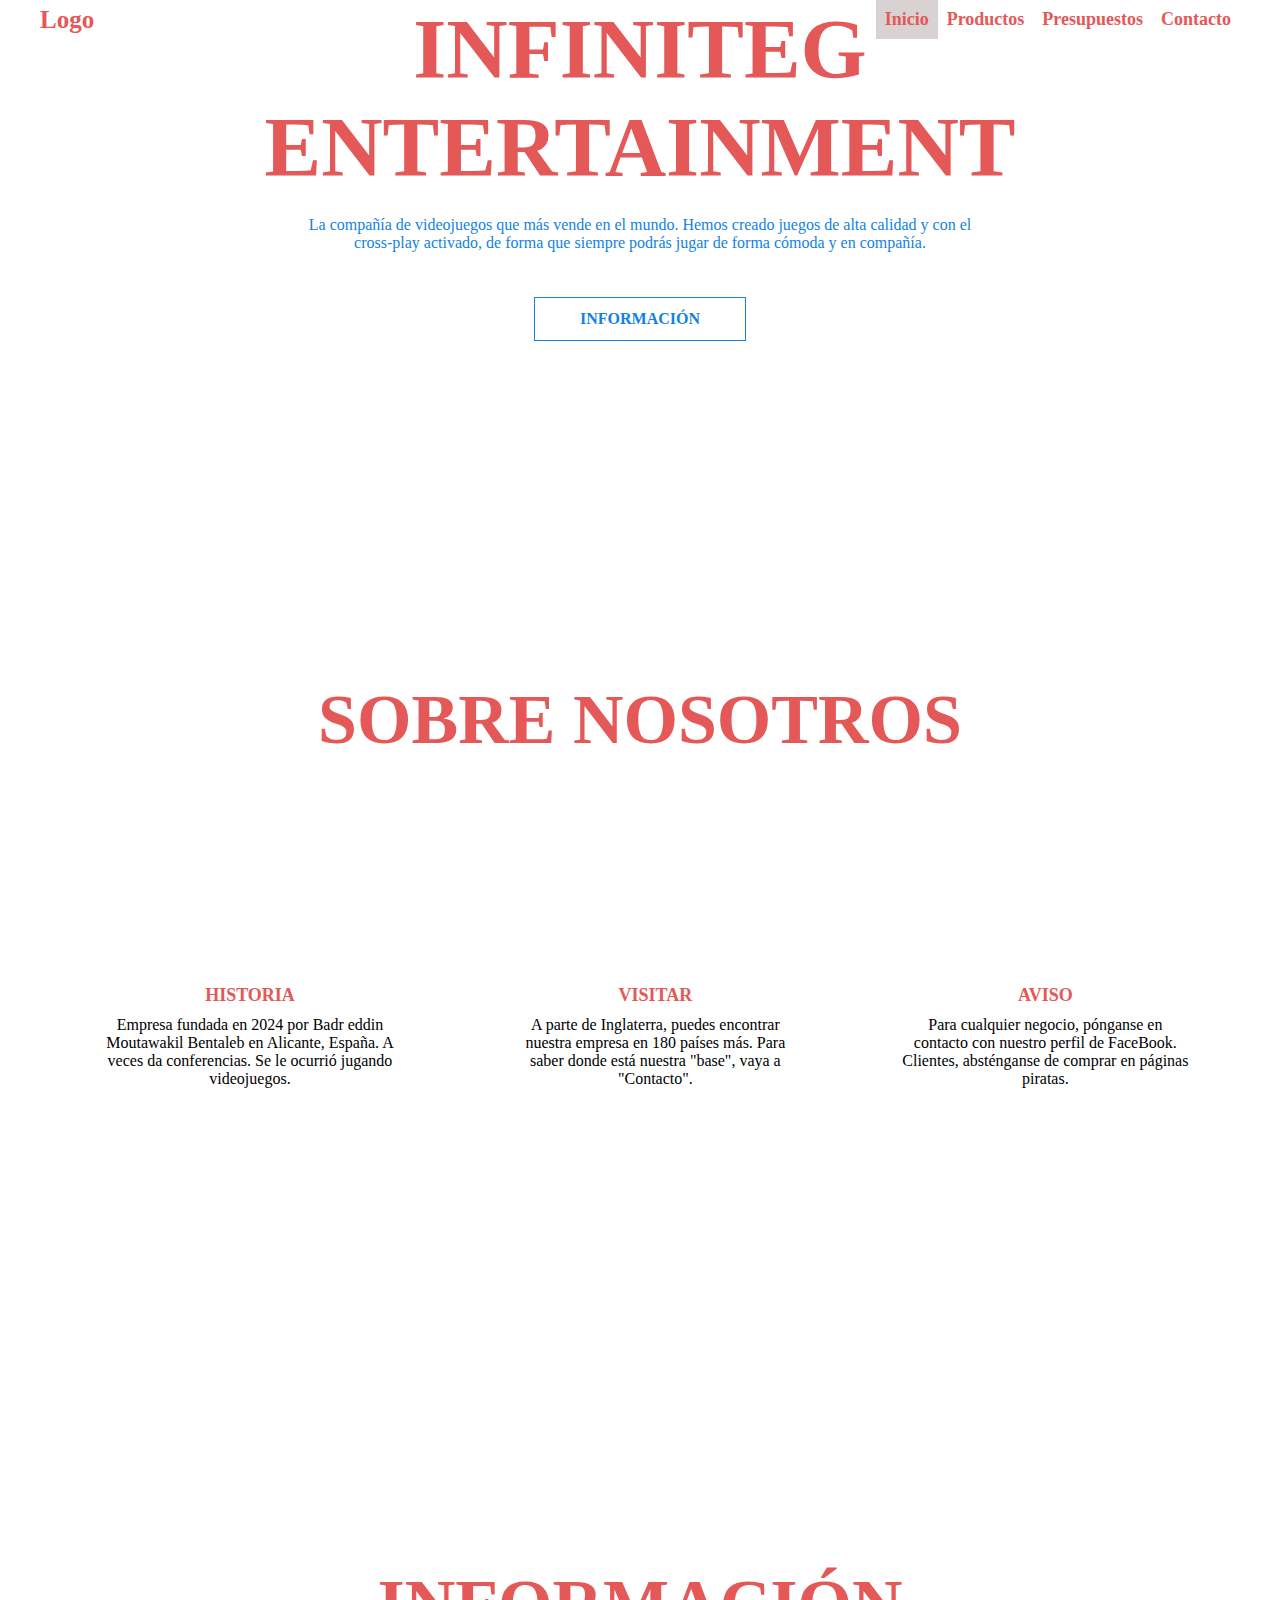
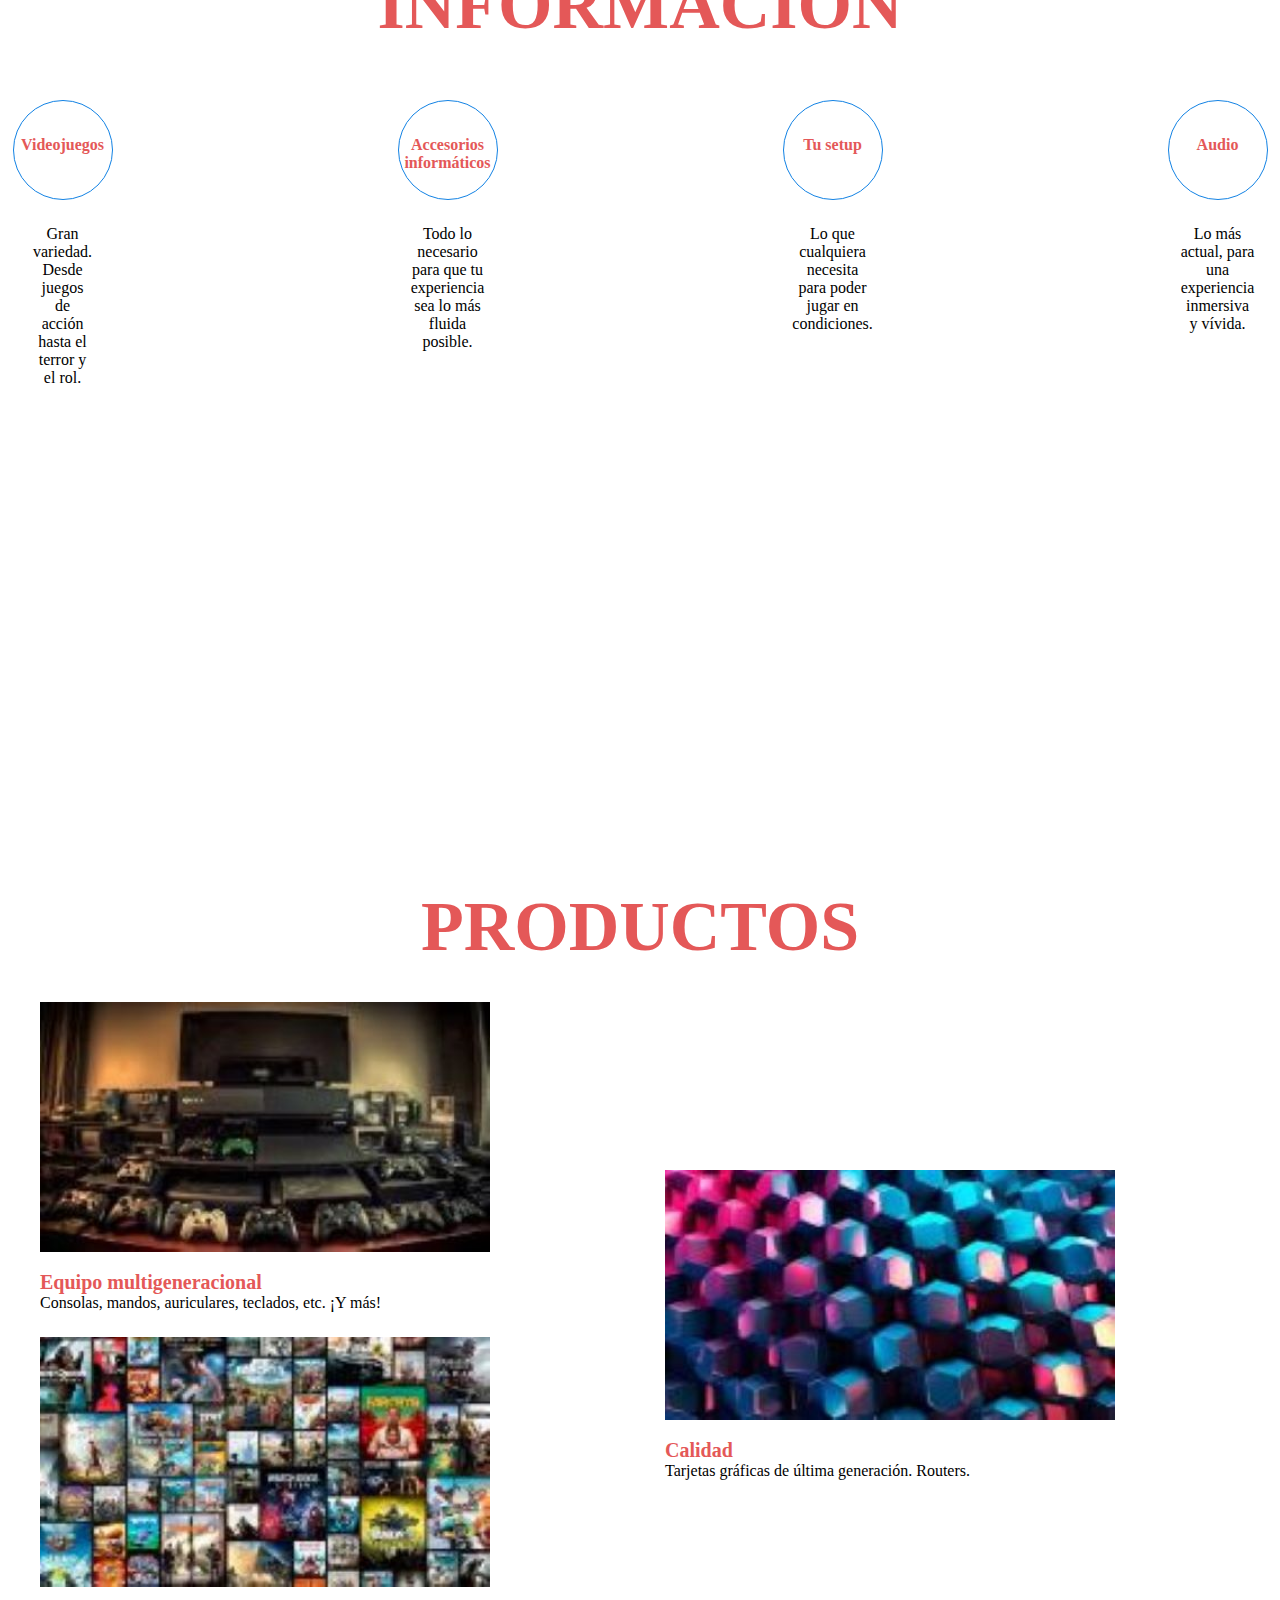
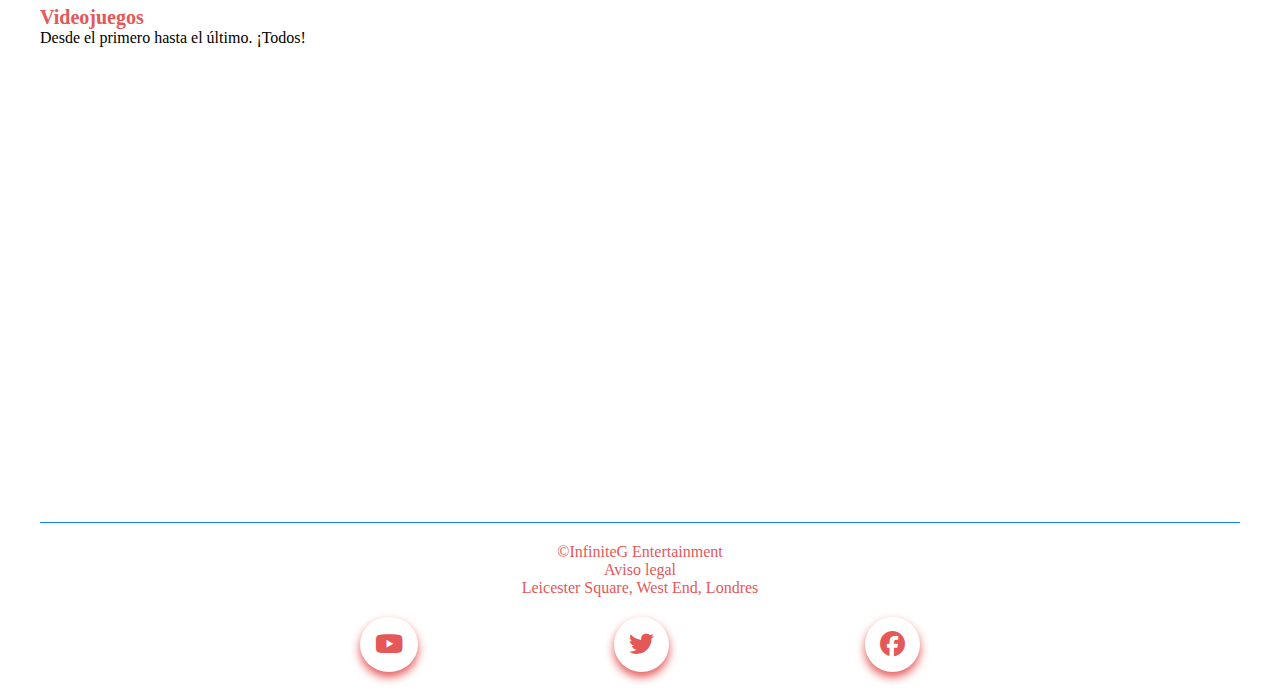
<file: index.html>
<!DOCTYPE html>
<html lang="es">
<head>
    <meta charset="UTF-8">
    <meta name="viewport" content="width=device-width, initial-scale=1.0">
    <title>InfiniteG Entertainment</title>
    <link rel="stylesheet" href="css/Estilos.css">
    <link rel="stylesheet" href="https://cdnjs.cloudflare.com/ajax/libs/font-awesome/6.5.2/css/all.min.css">
    <!--ESTOS LINKS SON PARA PONER LOS ÍCONOS DE LAS REDES SOCIALES Y PARA QUEL CSS HAGA CAMBIOS EN NUESTRA PÁGINA-->
</head>
<body>
    <header class="header">
        <div class="menu container">
            <a href="images/Logotipo.jpg" class="logo">Logo</a>
            <input type="checkbox" id="menu">
            <label for="menu">
                <img src="images/Logotipo.jpg" class="menu-icono" alt="Logotipo">
            </label>
            <nav class="navbar">
                <ul>
                    <li><a class="ind" href="index.html">Inicio</a></li>
                    <li><a href="views/Productos.html">Productos</a></li>
                    <li><a href="views/Presupuestos.html">Presupuestos</a></li>
                    <li><a href="views/Contacto.html">Contacto</a></li>
                </ul>
                <!--AQUÍ HE PUESTO LOS ENLACES A CADA PÁGINA DEL SITIO Y LE HE AÑADIDO UN CLASS AL ÍNDICE PARA EN CSS MARCAR QUE ESTAMOS AQUÍ-->
            </nav>
        </div>       
        <div class="header-content container">
            <div class="header-text">
                <h1>InfiniteG Entertainment</h1>
                <p>
                    La compañía de videojuegos que más vende en el mundo. Hemos creado juegos de alta calidad y con el cross-play activado, de forma que siempre podrás jugar de forma cómoda y en compañía.
                </p>
                <a href="views/Contacto.html" class="btn-1">Información</a>
                <!--ESTA CAJA DE INFORMACIÓN TIENE UN ENLACE A LA UBICACIÓN-->
             </div>
        </div>
    </header>
  <main>
    <section class="general container">
        <!--ESTA SECCIÓN SE DIVIDE EN TRES TEXTOS PARA HABLAR DE LA EMPRESA-->
        <h2>Sobre nosotros</h2>
        <div class="general-content">
            <div class="general-1 text">
                <h3>Historia</h3>
                <p>Empresa fundada en 2024 por Badr eddin Moutawakil Bentaleb en Alicante, España. A veces da conferencias. Se le ocurrió jugando videojuegos.</p>
            </div>
            <div class="general-2 text">
                <h3>Visitar</h3>
                <p>A parte de Inglaterra, puedes encontrar nuestra empresa en 180 países más. Para saber donde está nuestra "base", vaya a "Contacto".</p>
            </div>
            <div class="general-3 text">
                <h3>Aviso</h3>
                <p>Para cualquier negocio, pónganse en contacto con nuestro perfil de FaceBook. Clientes, absténganse de comprar en páginas piratas.</p>
            </div>
        </div>
    </section>

    <section class="info-1">
        <div class="info-content container">
            <!--ESTA SECCIÓN SE DIVIDE EN CUATRO CÍRCULOS CON TEXTO PARA HABLAR DE LOS PRODUCTOS DE LA EMPRESA-->
            <h2>Información</h2>
            <div class="info-circle">
                <div class="circle-text">
                    <div class="circle-1">
                        <h3>Videojuegos</h3>
                    </div>
                    <p>
                        Gran variedad. Desde juegos de acción hasta el terror y el rol.
                </div>
                <div class="circle-text">
                    <div class="circle-1">
                        <h3>Accesorios informáticos</h3>
                    </div>
                    <p>
                        Todo lo necesario para que tu experiencia sea lo más fluida posible.
                    </p>
                </div>
                <div class="circle-text">
                    <div class="circle-1">
                        <h3>Tu setup</h3>
                    </div>
                    <p>
                        Lo que cualquiera necesita para poder jugar en condiciones.
                    </p>
                </div>
                <div class="circle-text">
                    <div class="circle-1">
                        <h3>Audio</h3>
                    </div>
                    <p>
                        Lo más actual, para una experiencia inmersiva y vívida. 
                    </p>
                </div>
            </div>
        </div>
    </section>
    
    <section class="info-2">
        <div class="info-content container">
            <!--EN ESTA SECCIÓN SE ENSEÑA TODO LO QUE SE VENDE-->
            <h2>Productos</h2>
            <div class="prods">
                <div class="prods-left">
                    <div class="prods-text">
                        <img src="images/Prods_1.jpg" alt="" width="400" height="200">
                        <h3>Equipo multigeneracional</h3>
                        <p>Consolas, mandos, auriculares, teclados, etc. ¡Y más!</p>
                    </div>
                    <div class="prods-text">
                        <img src="images/Prods_2.jpg" alt="" width="400" height="200">
                        <h3>Videojuegos</h3>
                        <p>Desde el primero hasta el último. ¡Todos!</p>
                    </div>
                </div>
                <div class="prods-right">
                    <div class="prods-text">
                        <img src="images/Prods_3.jpg" alt="" width="400" height="200">
                        <h3>Calidad</h3>
                        <p>Tarjetas gráficas de última generación. Routers.</p>
                    </div>
                </div>
            </div>
        </div>
    </section>
  </main>

    <footer class="footer container">
        <!--AQUÍ SE HAN INCLUIDO LOS DERECHOS Y REDES SOCIALES DE LA EMPRESA-->
        <div class="footer-text">
            <p>&copy;InfiniteG Entertainment</p>
            <a href="views/Aviso_legal.html">Aviso legal</a>
            <p>Leicester Square, West End, Londres</p>
            <div class="redes-sociales">
                <a href="https://www.youtube.com/channel/UCMyGSltfE9Ib6Utx5XDVvAw"><i class="fa-brands fa-youtube"></i></a>
                <a href="https://x.com/InfiniteGEntr"><i class="fa-brands fa-twitter"></i></a>
                <a href="https://www.facebook.com/profile.php?id=61562668687480"><i class="fa-brands fa-facebook"></i></a>
            </div>
        </div>
    </footer>

</body>
</html>
</file>
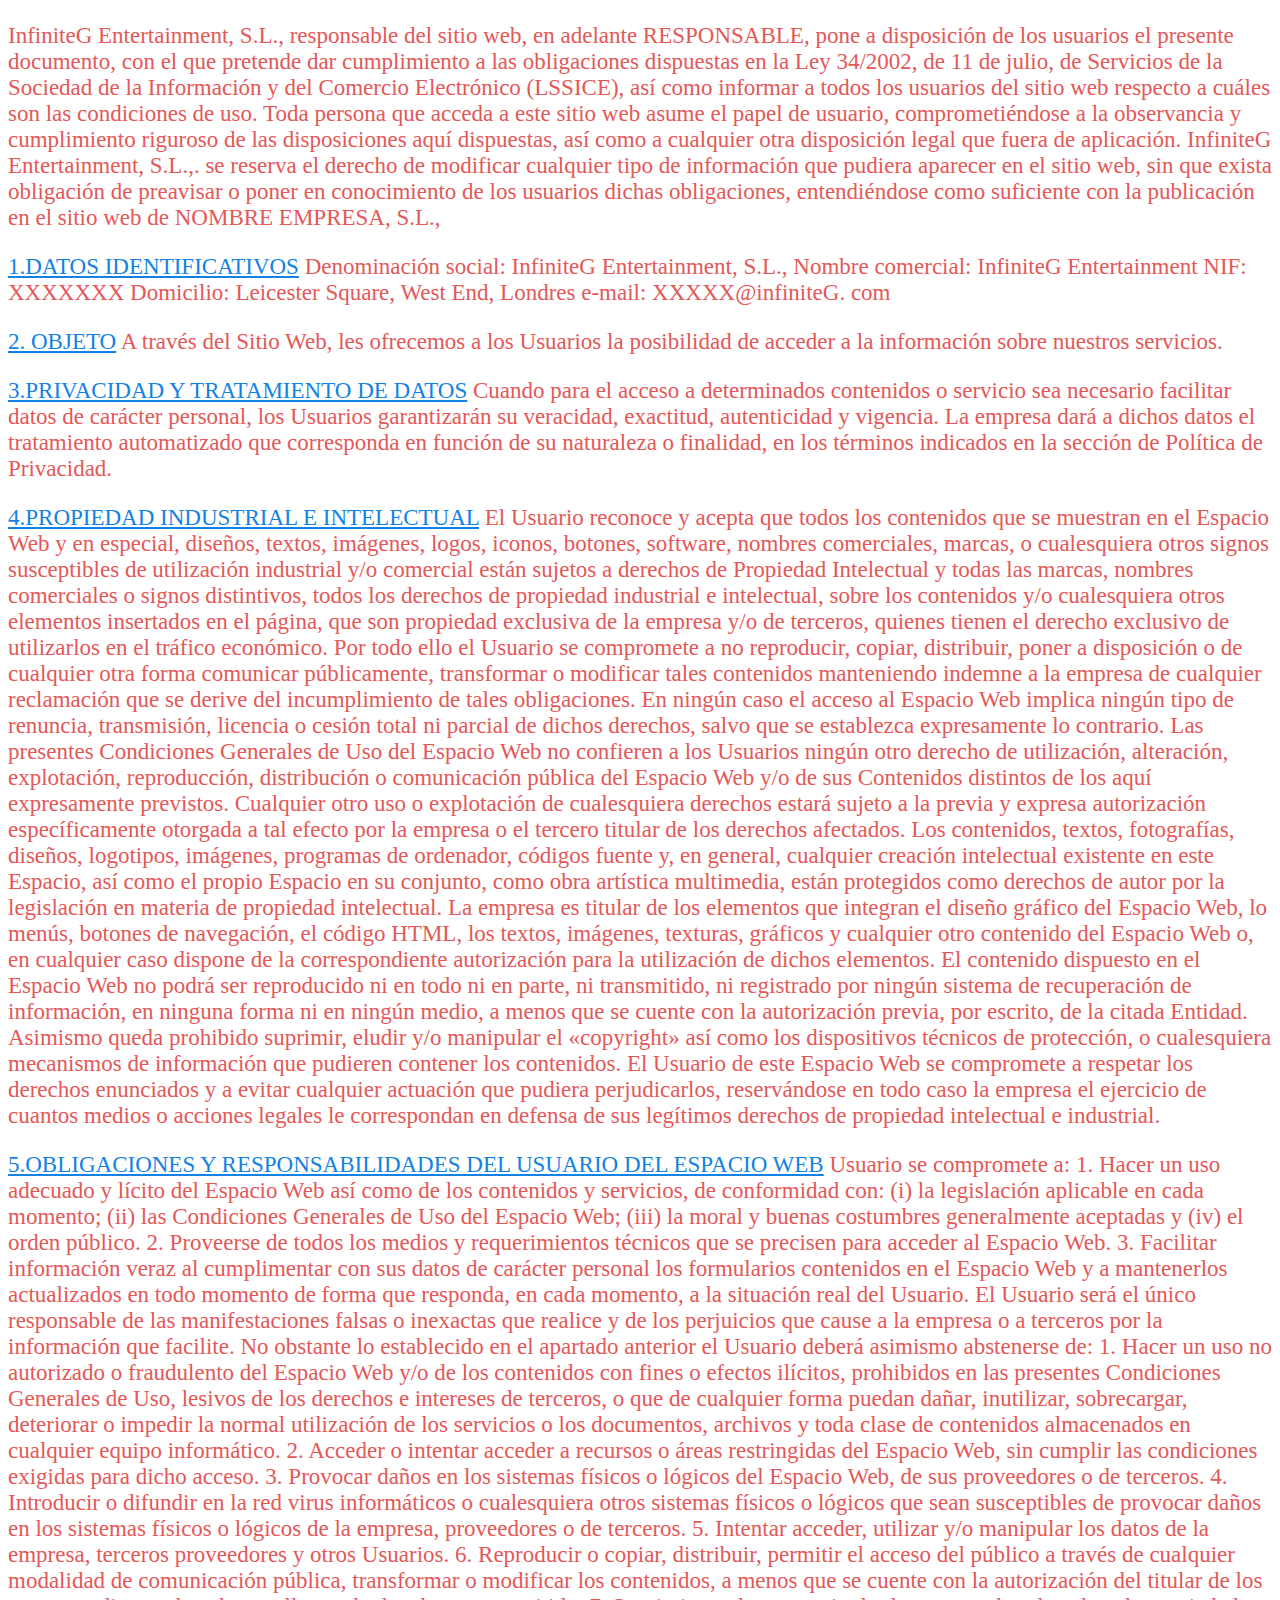
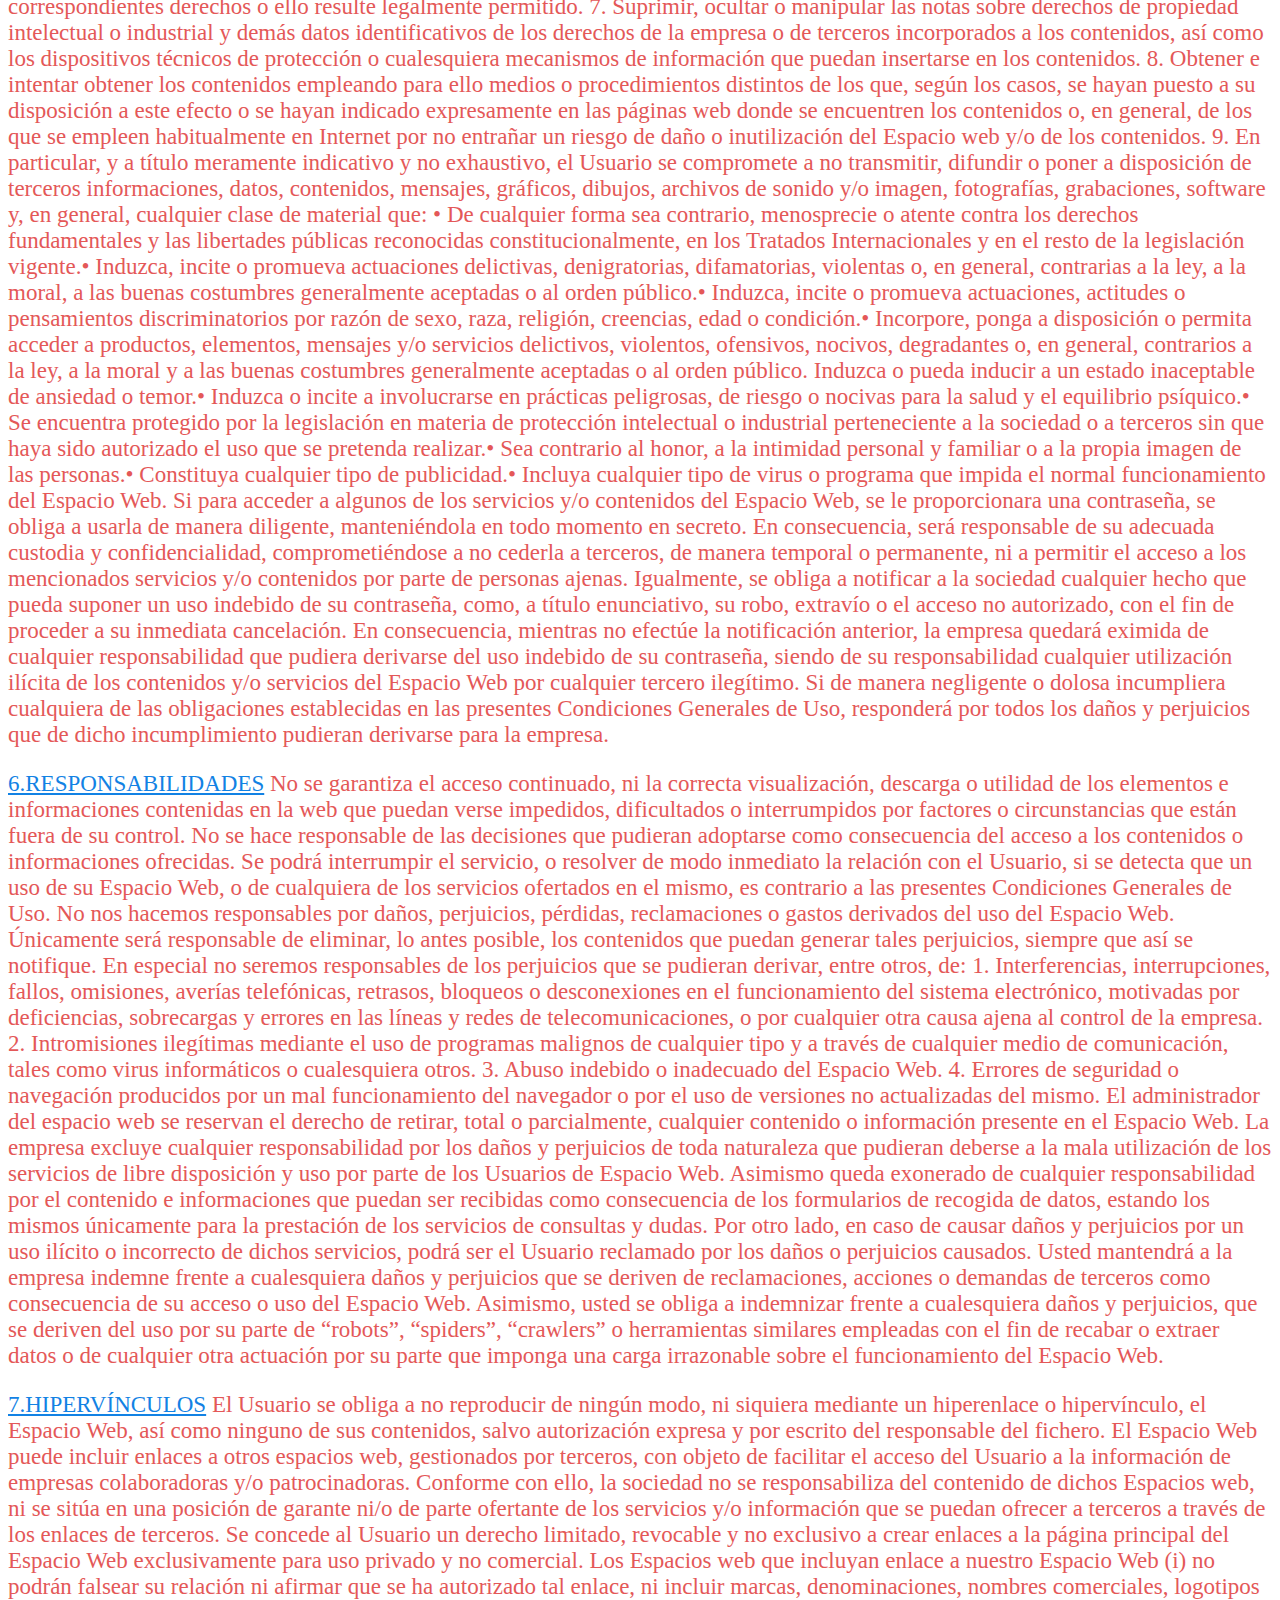
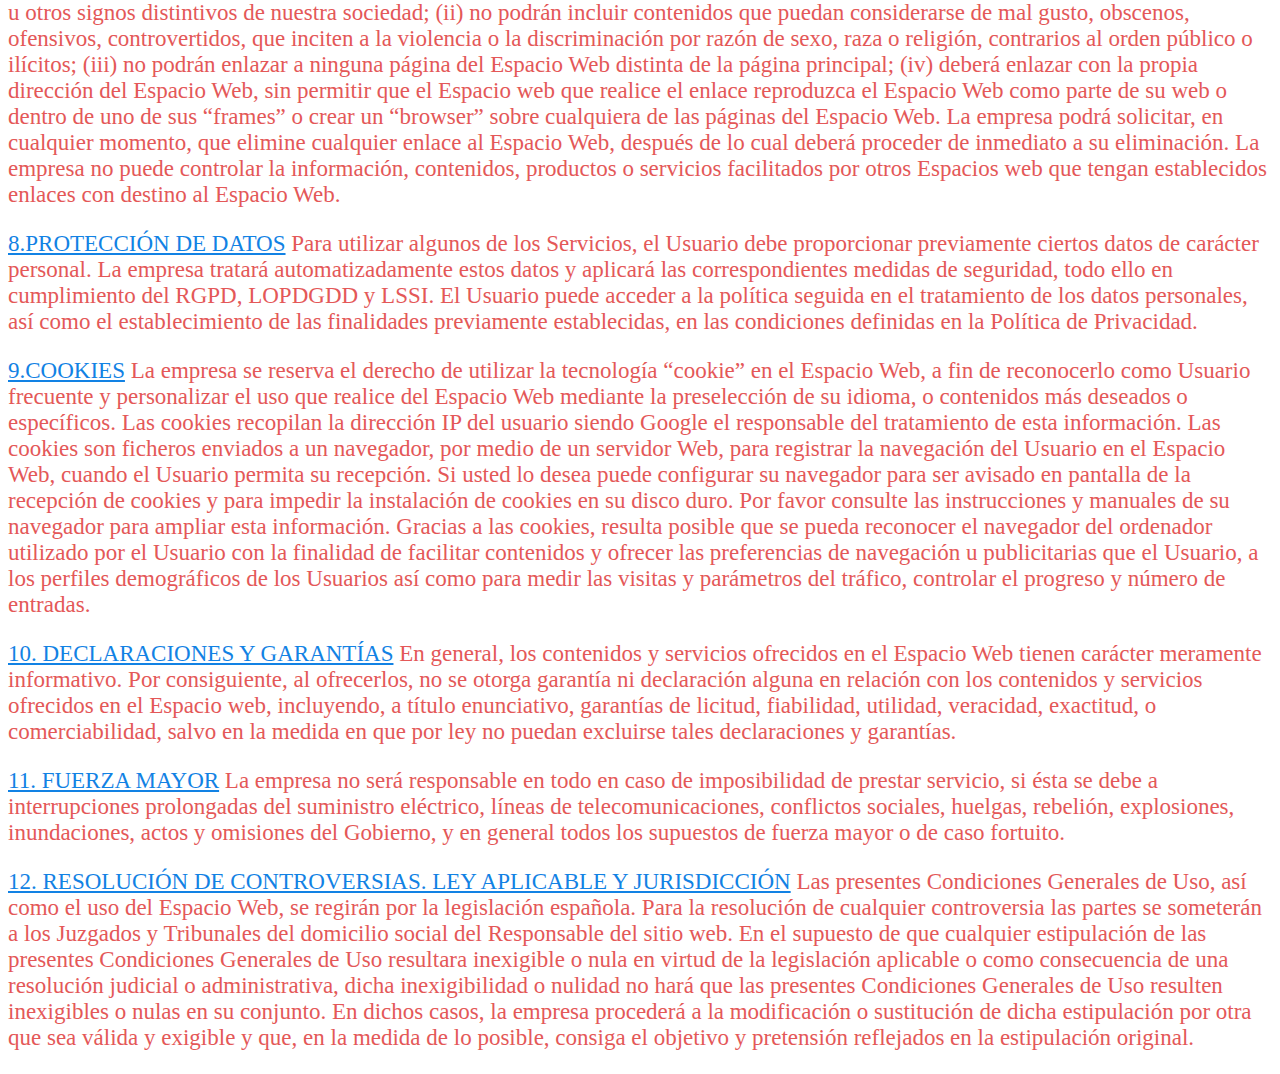
<file: views/Aviso_legal.html>
<!DOCTYPE html>
<html lang="es">
<head>
    <meta charset="UTF-8">
    <meta name="viewport" content="width=device-width, initial-scale=1.0">
    <title>Aviso legal</title>
    <link rel="stylesheet" href="../css/Estilos3.css">
</head>
<body>
    <p class="p1">InfiniteG Entertainment, S.L., responsable del sitio web, en adelante RESPONSABLE, pone a disposición de los usuarios el presente documento, con el que pretende dar cumplimiento a las obligaciones dispuestas en la Ley 34/2002, de 11 de julio, de Servicios de la Sociedad de la Información y del Comercio Electrónico (LSSICE), así como informar a todos los usuarios del sitio web respecto a cuáles son las condiciones de uso.

        Toda persona que acceda a este sitio web asume el papel de usuario, comprometiéndose a la observancia y cumplimiento riguroso de las disposiciones aquí dispuestas, así como a cualquier otra disposición legal que fuera de aplicación. 
        
        InfiniteG Entertainment, S.L.,. se reserva el derecho de modificar cualquier tipo de información que pudiera aparecer en el sitio web, sin que exista obligación de preavisar o poner en conocimiento de los usuarios dichas obligaciones, entendiéndose como suficiente con la publicación en el sitio web de NOMBRE EMPRESA, S.L.,</p>
        
        <p class="p2"> <span>1.DATOS IDENTIFICATIVOS</span>
        Denominación social: InfiniteG Entertainment, S.L.,
        Nombre comercial: InfiniteG Entertainment
        NIF: XXXXXXX
        Domicilio: Leicester Square, West End, Londres
        e-mail: XXXXX@infiniteG. com</p>
        
        <p class="p3"><span>2. OBJETO</span>
        A través del Sitio Web, les ofrecemos a los Usuarios la posibilidad de acceder a la información sobre nuestros servicios.</p>
        <p class="p4"><span>3.PRIVACIDAD Y TRATAMIENTO DE DATOS</span>
        Cuando para el acceso a determinados contenidos o servicio sea necesario facilitar datos de carácter personal, los Usuarios garantizarán su veracidad, exactitud, autenticidad y vigencia. La empresa dará a dichos datos el tratamiento automatizado que corresponda en función de su naturaleza o finalidad, en los términos indicados en la sección de Política de Privacidad.</p>
         
        <p class="p5"><span>4.PROPIEDAD INDUSTRIAL E INTELECTUAL</span>
        El Usuario reconoce y acepta que todos los contenidos que se muestran en el Espacio Web y en especial, diseños, textos, imágenes, logos, iconos, botones, software, nombres comerciales, marcas, o cualesquiera otros signos susceptibles de utilización industrial y/o comercial están sujetos a derechos de Propiedad Intelectual y todas las marcas, nombres comerciales o signos distintivos, todos los derechos de propiedad industrial e intelectual, sobre los contenidos y/o cualesquiera otros elementos insertados en el página, que son propiedad exclusiva de la empresa y/o de terceros, quienes tienen el derecho exclusivo de utilizarlos en el tráfico económico. Por todo ello el Usuario se compromete a no reproducir, copiar, distribuir, poner a disposición o de cualquier otra forma comunicar públicamente, transformar o modificar tales contenidos manteniendo indemne a la empresa de cualquier reclamación que se derive del incumplimiento de tales obligaciones. 
        
        En ningún caso el acceso al Espacio Web implica ningún tipo de renuncia, transmisión, licencia o cesión total ni parcial de dichos derechos, salvo que se establezca expresamente lo contrario. Las presentes Condiciones Generales de Uso del Espacio Web no confieren a los Usuarios ningún otro derecho de utilización, alteración, explotación, reproducción, distribución o comunicación pública del Espacio Web y/o de sus Contenidos distintos de los aquí expresamente previstos. Cualquier otro uso o explotación de cualesquiera derechos estará sujeto a la previa y expresa autorización específicamente otorgada a tal efecto por la empresa o el tercero titular de los derechos afectados.
        Los contenidos, textos, fotografías, diseños, logotipos, imágenes, programas de ordenador, códigos fuente y, en general, cualquier creación intelectual existente en este Espacio, así como el propio Espacio en su conjunto, como obra artística multimedia, están protegidos como derechos de autor por la legislación en materia de propiedad intelectual. La empresa es titular de los elementos que integran el diseño gráfico del Espacio Web, lo menús, botones de navegación, el código HTML, los textos, imágenes, texturas, gráficos y cualquier otro contenido del Espacio Web o, en cualquier caso dispone de la correspondiente autorización para la utilización de dichos elementos. El contenido dispuesto en el Espacio Web no podrá ser reproducido ni en todo ni en parte, ni transmitido, ni registrado por ningún sistema de recuperación de información, en ninguna forma ni en ningún medio, a menos que se cuente con la autorización previa, por escrito, de la citada Entidad.
        Asimismo queda prohibido suprimir, eludir y/o manipular el «copyright» así como los dispositivos técnicos de protección, o cualesquiera mecanismos de información que pudieren contener los contenidos. El Usuario de este Espacio Web se compromete a respetar los derechos enunciados y a evitar cualquier actuación que pudiera perjudicarlos, reservándose en todo caso la empresa el ejercicio de cuantos medios o acciones legales le correspondan en defensa de sus legítimos derechos de propiedad intelectual e industrial.</p>
        <p class="p6"><span>5.OBLIGACIONES Y RESPONSABILIDADES DEL USUARIO DEL ESPACIO WEB</span>
        
        Usuario se compromete a:
        1.	Hacer un uso adecuado y lícito del Espacio Web así como de los contenidos y servicios, de  conformidad con: (i) la legislación aplicable en cada momento; (ii) las Condiciones Generales de Uso del Espacio Web; (iii) la moral y buenas costumbres generalmente aceptadas y (iv) el orden público.
        2.	Proveerse de todos los medios y requerimientos técnicos que se precisen para acceder al Espacio Web.
        3.	Facilitar información veraz al cumplimentar con sus datos de carácter personal los formularios contenidos en el Espacio Web y a mantenerlos actualizados en todo momento de forma que responda, en cada momento, a la situación real del Usuario. El Usuario será el único responsable de las manifestaciones falsas o inexactas que realice y de los perjuicios que cause a la empresa o a terceros por la información que facilite.
        No obstante lo establecido en el apartado anterior el Usuario deberá asimismo abstenerse de:
        1.	Hacer un uso no autorizado o fraudulento del Espacio Web y/o de los contenidos con fines o efectos ilícitos, prohibidos en las presentes Condiciones Generales de Uso, lesivos de los derechos e intereses de terceros, o que de cualquier forma puedan dañar, inutilizar, sobrecargar, deteriorar o impedir la normal utilización de los servicios o los documentos, archivos y toda clase de contenidos almacenados en cualquier equipo informático.
        2.	Acceder o intentar acceder a recursos o áreas restringidas del Espacio Web, sin cumplir las condiciones exigidas para dicho acceso.
        3.	Provocar daños en los sistemas físicos o lógicos del Espacio Web, de sus proveedores o de terceros.
        4.	Introducir o difundir en la red virus informáticos o cualesquiera otros sistemas físicos o lógicos que sean susceptibles de provocar daños en los sistemas físicos o lógicos de la empresa, proveedores o de terceros.
        5.	Intentar acceder, utilizar y/o manipular los datos de la empresa, terceros proveedores y otros Usuarios.
        6.	Reproducir o copiar, distribuir, permitir el acceso del público a través de cualquier modalidad de comunicación pública, transformar o modificar los contenidos, a menos que se cuente con la autorización del titular de los correspondientes derechos o ello resulte legalmente permitido.
        7.	Suprimir, ocultar o manipular las notas sobre derechos de propiedad intelectual o industrial y demás datos identificativos de los derechos de la empresa o de terceros incorporados a los contenidos, así como los dispositivos técnicos de protección o cualesquiera mecanismos de información que puedan insertarse en los contenidos.
        8.	Obtener e intentar obtener los contenidos empleando para ello medios o procedimientos distintos de los que, según los casos, se hayan puesto a su disposición a este efecto o se hayan indicado expresamente en las páginas web donde se encuentren los contenidos o, en general, de los que se empleen habitualmente en Internet por no entrañar un riesgo de daño o inutilización del Espacio web y/o de los contenidos.
        9.	En particular, y a título meramente indicativo y no exhaustivo, el Usuario se compromete a no transmitir, difundir o poner a disposición de terceros informaciones, datos, contenidos, mensajes, gráficos, dibujos, archivos de sonido y/o imagen, fotografías, grabaciones, software y, en general, cualquier clase de material que: • De cualquier forma sea contrario, menosprecie o atente contra los derechos fundamentales y las libertades públicas reconocidas constitucionalmente, en los Tratados Internacionales y en el resto de la legislación vigente.• Induzca, incite o promueva actuaciones delictivas, denigratorias, difamatorias, violentas o, en general, contrarias a la ley, a la moral, a las buenas costumbres generalmente aceptadas o al orden público.• Induzca, incite o promueva actuaciones, actitudes o pensamientos discriminatorios por razón de sexo, raza, religión, creencias, edad o condición.• Incorpore, ponga a disposición o permita acceder a productos, elementos, mensajes y/o servicios delictivos, violentos, ofensivos, nocivos, degradantes o, en general, contrarios a la ley, a la moral y a las buenas costumbres generalmente aceptadas o al orden público. Induzca o pueda inducir a un estado inaceptable de ansiedad o temor.• Induzca o incite a involucrarse en prácticas peligrosas, de riesgo o nocivas para la salud y el equilibrio psíquico.• Se encuentra protegido por la legislación en materia de protección intelectual o industrial perteneciente a la sociedad o a terceros sin que haya sido autorizado el uso que se pretenda realizar.• Sea contrario al honor, a la intimidad personal y familiar o a la propia imagen de las personas.• Constituya cualquier tipo de publicidad.• Incluya cualquier tipo de virus o programa que impida el normal funcionamiento del Espacio Web.
        
        Si para acceder a algunos de los servicios y/o contenidos del Espacio Web, se le proporcionara una contraseña, se obliga a usarla de manera diligente, manteniéndola en todo momento en secreto. En consecuencia, será responsable de su adecuada custodia y confidencialidad, comprometiéndose a no cederla a terceros, de manera temporal o permanente, ni a permitir el acceso a los mencionados servicios y/o contenidos por parte de personas ajenas. Igualmente, se obliga a notificar a la sociedad cualquier hecho que pueda suponer un uso indebido de su contraseña, como, a título enunciativo, su robo, extravío o el acceso no autorizado, con el fin de proceder a su inmediata cancelación. En consecuencia, mientras no efectúe la notificación anterior, la empresa quedará eximida de cualquier responsabilidad que pudiera derivarse del uso indebido de su contraseña, siendo de su responsabilidad cualquier utilización ilícita de los contenidos y/o servicios del Espacio Web por cualquier tercero ilegítimo. Si de manera negligente o dolosa incumpliera cualquiera de las obligaciones establecidas en las presentes Condiciones Generales de Uso, responderá por todos los daños y perjuicios que de dicho incumplimiento pudieran derivarse para la empresa.</p>
        <p class="p7"><span>6.RESPONSABILIDADES</span>
        
        No se garantiza el acceso continuado, ni la correcta visualización, descarga o utilidad  de los elementos e informaciones contenidas en la web que puedan verse impedidos, dificultados o interrumpidos por factores o circunstancias que están fuera de su control. No se hace responsable de las decisiones que pudieran adoptarse como consecuencia del acceso a los contenidos o informaciones ofrecidas.
        Se podrá interrumpir el servicio, o resolver de modo inmediato la relación con el Usuario, si se detecta que un uso de su Espacio Web, o de cualquiera de los servicios ofertados en el mismo, es contrario a las presentes Condiciones Generales de Uso. No nos hacemos responsables por daños, perjuicios, pérdidas, reclamaciones o gastos derivados del uso del Espacio Web.
         
        Únicamente será responsable de eliminar, lo antes posible, los contenidos que puedan generar tales perjuicios, siempre que así se notifique. En especial no seremos responsables de los perjuicios que se pudieran derivar, entre otros, de:
        1.	Interferencias, interrupciones, fallos, omisiones, averías telefónicas, retrasos, bloqueos o desconexiones en el funcionamiento del sistema electrónico, motivadas por deficiencias, sobrecargas y errores en las líneas y redes de telecomunicaciones, o por cualquier otra causa ajena al control de la empresa. 
        2.	Intromisiones ilegítimas mediante el uso de programas malignos de cualquier tipo y a través de cualquier medio de comunicación, tales como virus informáticos o cualesquiera otros.
        3.	Abuso indebido o inadecuado del Espacio Web.
        4.	Errores de seguridad o navegación producidos por un mal funcionamiento del navegador o por el uso de versiones no actualizadas del mismo. El administrador del espacio web se reservan el derecho de retirar, total o parcialmente, cualquier contenido o información presente en el Espacio Web.
        
        La empresa excluye cualquier responsabilidad por los daños y perjuicios de toda naturaleza que pudieran deberse a la mala utilización de los servicios de libre disposición y uso por parte de los Usuarios de Espacio Web. Asimismo queda exonerado de cualquier responsabilidad por el contenido e informaciones que puedan ser recibidas como consecuencia de los formularios de recogida de datos, estando los mismos únicamente para la prestación de los servicios de consultas y dudas. Por otro lado, en caso de causar daños y perjuicios por un uso ilícito o incorrecto de dichos servicios, podrá ser el Usuario reclamado por los daños o perjuicios causados.
         
        Usted mantendrá a la empresa indemne frente a cualesquiera daños y perjuicios que se deriven de reclamaciones, acciones o demandas de terceros como consecuencia de su acceso o uso del Espacio Web. Asimismo, usted se obliga a indemnizar frente a cualesquiera daños y perjuicios, que se deriven del uso por su parte de “robots”, “spiders”, “crawlers” o herramientas similares empleadas con el fin de recabar o extraer datos o de cualquier otra actuación por su parte que imponga una carga irrazonable sobre el funcionamiento del Espacio Web.</p>
        <p class="p8"><span>7.HIPERVÍNCULOS</span>
        
        El Usuario se obliga a no reproducir de ningún modo, ni siquiera mediante un hiperenlace o hipervínculo, el Espacio Web, así como ninguno de sus contenidos, salvo autorización expresa y por escrito del responsable del fichero.
        El Espacio Web puede incluir enlaces a otros espacios web, gestionados por terceros, con objeto de facilitar el acceso del Usuario a la información de empresas colaboradoras y/o patrocinadoras. Conforme con ello, la sociedad no se responsabiliza del contenido de dichos Espacios web, ni se sitúa en una posición de garante ni/o de parte ofertante de los servicios y/o información que se puedan ofrecer a terceros a través de los enlaces de terceros.
        Se concede al Usuario un derecho limitado, revocable y no exclusivo a crear enlaces a la página principal del Espacio Web exclusivamente para uso privado y no comercial. Los Espacios web que incluyan enlace a nuestro Espacio Web (i) no podrán falsear su relación ni afirmar que se ha autorizado tal enlace, ni incluir marcas, denominaciones, nombres comerciales, logotipos u otros signos distintivos de nuestra sociedad; (ii) no podrán incluir contenidos que puedan considerarse de mal gusto, obscenos, ofensivos, controvertidos, que inciten a la violencia o la discriminación por razón de sexo, raza o religión, contrarios al orden público o ilícitos; (iii) no podrán enlazar a ninguna página del Espacio Web distinta de la página principal; (iv) deberá enlazar con la propia dirección del Espacio Web, sin permitir que el Espacio web que realice el enlace reproduzca el Espacio Web como parte de su web o dentro de uno de sus “frames” o crear un “browser” sobre cualquiera de las páginas del Espacio Web. La empresa podrá solicitar, en cualquier momento, que elimine cualquier enlace al Espacio Web, después de lo cual deberá proceder de inmediato a su eliminación.
        La empresa no puede controlar la información, contenidos, productos o servicios facilitados por otros Espacios web que tengan establecidos enlaces con destino al Espacio Web.</p>
        <p class="p9"><span>8.PROTECCIÓN DE DATOS</span>
        
        Para utilizar algunos de los Servicios, el Usuario debe proporcionar previamente ciertos datos de carácter personal. La empresa tratará automatizadamente estos datos y aplicará las correspondientes medidas de seguridad, todo ello en cumplimiento del RGPD, LOPDGDD y LSSI. El Usuario puede acceder a la política seguida en el tratamiento de los datos personales, así como el establecimiento de las finalidades previamente establecidas, en las condiciones definidas en la Política de Privacidad.</p>
        <p class="p10"><span>9.COOKIES</span>
        La empresa se reserva el derecho de utilizar la tecnología “cookie” en el Espacio Web, a fin de reconocerlo como Usuario frecuente y personalizar el uso que realice del Espacio Web mediante la preselección de su idioma, o contenidos más deseados o específicos.
        Las cookies recopilan la dirección IP del usuario siendo Google el responsable del tratamiento de esta información.
        
        Las cookies son ficheros enviados a un navegador, por medio de un servidor Web, para registrar la navegación del Usuario en el Espacio Web, cuando el Usuario permita su recepción. Si usted lo desea puede configurar su navegador para ser avisado en pantalla de la recepción de cookies y para impedir la instalación de cookies en su disco duro. Por favor consulte las instrucciones y manuales de su navegador para ampliar esta información.
        Gracias a las cookies, resulta posible que se pueda reconocer el navegador del ordenador utilizado por el Usuario con la finalidad de facilitar contenidos y ofrecer las preferencias de navegación u publicitarias que el Usuario, a los perfiles demográficos de los Usuarios así como para medir las visitas y parámetros del tráfico, controlar el progreso y número de entradas.</p>
        <p class="p11"><span>10. DECLARACIONES Y GARANTÍAS</span>
        
        En general, los contenidos y servicios ofrecidos en el Espacio Web tienen carácter meramente informativo. Por consiguiente, al ofrecerlos, no se otorga garantía ni declaración alguna en relación con los contenidos y servicios ofrecidos en el Espacio web, incluyendo, a título enunciativo, garantías de licitud, fiabilidad, utilidad, veracidad, exactitud, o comerciabilidad, salvo en la medida en que por ley no puedan excluirse tales declaraciones y garantías.</p>
        <p class="p12"><span>11. FUERZA MAYOR</span>
        
        La empresa no será responsable en todo en caso de imposibilidad de prestar servicio, si ésta se debe a interrupciones prolongadas del suministro eléctrico, líneas de telecomunicaciones, conflictos sociales, huelgas, rebelión, explosiones, inundaciones, actos y omisiones del Gobierno, y en general todos los supuestos de fuerza mayor o de caso fortuito.</p>
        <p class="p13"><span>12. RESOLUCIÓN DE CONTROVERSIAS. LEY APLICABLE Y JURISDICCIÓN</span>
        
        Las presentes Condiciones Generales de Uso, así como el uso del Espacio Web, se regirán por la legislación española. Para la resolución de cualquier controversia las partes se someterán a los Juzgados y Tribunales del domicilio social del Responsable del sitio web.
        En el supuesto de que cualquier estipulación de las presentes Condiciones Generales de Uso resultara inexigible o nula en virtud de la legislación aplicable o como consecuencia de una resolución judicial o administrativa, dicha inexigibilidad o nulidad no hará que las presentes Condiciones Generales de Uso resulten inexigibles o nulas en su conjunto. En dichos casos, la empresa procederá a la modificación o sustitución de dicha estipulación por otra que sea válida y exigible y que, en la medida de lo posible, consiga el objetivo y pretensión reflejados en la estipulación original.
    </p>
</body>
</html>
</file>
<file: css/Estilos.css>
*{
    margin: 0;
    padding: 0;
    box-sizing: border-box;
    text-decoration: none;
    list-style: none;
    
}

body::-webkit-scrollbar{
    width: 12px;
}

body::-webkit-scrollbar-track{
    background: rgb(255, 255, 255)
}

body::-webkit-scrollbar-thumb{
    background-color: rgb(228, 88, 88);
    border-radius: 20px;
    border: 1px solid rgb(18, 130, 228)
}

.container{
    max-width: 1200px;
    margin: 0 auto;
}

.header{
    background-position: center bottom;
    background-repeat: no-repeat;
    background-size: cover;
    min-height: 70vh;
    display: flex;
    position: relative;
}

.menu{
    position: absolute;
    top: 0;
    left: 0;
    right: 0;
    display: flex;
    align-items: center;
    justify-content: space-between;
    z-index: 1000;
}

.logo{
    color: rgb(228, 88, 88);
    font-size: 25px;
    font-weight: 800;
}

.menu .navbar ul li{
    position: relative;
    float: left;
}

.menu .navbar ul li a{
    font-size: 18px;
    padding: 9px;
    color: rgb(228, 88, 88);
    display: block;
    font-weight: 600;
}
.menu .navbar ul li a:hover{
    text-decoration: underline;
}
#menu{
    display: none;
}

.menu-icono{
    width: 250px;
}

.menu label{
    cursor: pointer;
    display: none;
}

.header-text{
    text-align: center;
}

.header-text h1{
    font-size: 85px;
    color: rgb(228, 88, 88);
    text-transform: uppercase;
    margin-bottom: 20px;
}

.header-text p{
    color: rgb(18, 130, 228);
    font-size: 16px;
    padding: 0 250px;
    margin-bottom: 45px;
}

.btn-1{
    display: inline-block;
    padding: 12px 45px;
    border: 1px solid rgb(18, 130, 228);
    color: rgb(18, 130, 228);
    font-size: 16px;
    text-transform: uppercase;
    font-weight: 600;
}

.btn-1:hover{
    color: rgb(18, 130, 228);
    background-color: aliceblue;
}

.general{
    padding: 50px 0;
    text-align: center;
}

.general-content{
    display: flex;
    justify-content: space-between;
    margin-top: 55px;
}

.general-1{
    background-position: center center;
    background-repeat: no-repeat;
    background-size: cover;
    height: 450px;
    padding: 170px 50px;
}

.general-2{
    background-position: center center;
    background-repeat: no-repeat;
    background-size: cover;
    height: 450px;
    padding: 170px 50px;
}

.general-3{
    background-position: center center;
    background-repeat: no-repeat;
    background-size: cover;
    height: 450px;
    padding: 170px 50px;
}

h2{
    font-size: 70px;
    text-transform: uppercase;
    color: rgb(228, 88, 88);
}

.text h3{
    font-size: 18px;
    text-transform: uppercase;
    color: rgb(228, 88, 88);
    margin-bottom: 10px;
}

.text p{
    color: rgb(0, 0, 0);
    font-size: 16px;
}

.info-1{
    padding: 250px 0;
    background-position: center center;
    background-repeat: no-repeat;
    background-size: 100% 100%;
}

.info-content{
    text-align: center;
}

.info-content h2, span{
    color: rgb(228, 88, 88);
}

.info-circle{
    display: flex;
    justify-content: space-between;
    margin-top: 55px;
}

.circle-text{
    width: 25px;
    display: flex;
    flex-direction: column;
    align-items: center;
    text-align: center;
    margin: 0 10px;
}

.circle-1{
    height: 100px;
    width: 100px;
    border: 1px solid rgb(18, 130, 228);
    border-radius: 50%;
    padding-top: 35px;
}

.circle-1 h3{
    color: rgb(228, 88, 88);
    font-size: 16px;
}

.circle-text p{
    color: rgb(0, 0, 0);
    margin-top: 25px;
}

.info-2{
    padding: 250px 0;
    background-position: center center;
    background-repeat: no-repeat;
    background-size: 100% 100%;
}

.prods{
    display: flex;
    align-items: center;
    text-align: left;
    margin-top: 35px;
}

.prods-left{
    width: 50%;
    padding-right: 25px;
}

.prods-right{
    width: 50%;
    padding-left: 25px;
}

.prods-text{
    margin-bottom: 25px;
}

.prods-text img{
    width: 450px;
    height: 250px;
    margin-bottom: 15px;
}

.prods-text h3{
    font-size: 20px;
    color: rgb(228, 88, 88);
}

.prods-text p{
    color: rgb(0, 0, 0);
    font-size: 16px;
}

.footer{
    padding: 100px 0 0;
    text-align: center;
}

.btn-2{
    padding: 17px 35px;
    border: 2px solid rgb(18, 130, 228);
    color: rgb(228, 88, 88);
}

.footer-text{
    margin-top: 100px;
    border-top: 1px solid rgb(18, 130, 228);
    padding: 20px 0;
}

.footer-text p{
    color: rgb(228, 88, 88);
    font-size: 16px;
}

.footer-text a{
    color: rgb(228, 88, 88);
}

@media(max-width:991px) {
    .menu{
        padding: 30px
    }

    .menu label{
        display: initial;
    }

    .menu .navbar{
        position: absolute;
        top: 100%;
        left: 0;
        right: 0;
        background-color: rgb(0, 0, 0);
        display: none;
    }

    .menu .navbar ul li{
        width: 100%;
    }

    #menu:checked ~ .navbar{
        display: initial;
    }

    .header{
        min-height: 0vh;
    }

    .header-content{
        padding: 100px 30px;
    }

    .header-text h1{
        font-size: 50px;
    }

    .header-text p{
        padding: 0;
    }

    .general{
        padding: 30px 30px 0 30px;
    }

    .general-content{
        flex-direction: column;
        align-items: center;
        margin-top: 20px;
    }

    .general-1,
    .general-2,
    .general-3,
    .general-4,
    .general-5,
    .general-6{
        height: 350px;
        padding: 100px;
        margin-bottom: 10px;
    }

    .info-1{
        padding: 200px;
        background-size: cover;
        margin-top: -110px;
    }

    .info-circle{
        flex-direction: column;
        align-items: center;
    }

    .circle-text{
        width: 100%;
        margin-bottom: 25px;
    }

    .g2{
        margin-top: -120px;
    }

    .info-2{
        padding: 280px 30px;
        background-size: cover;
        margin-top: -180px;
    }

    .prods{
        flex-direction: column;
    }

    .prods-left{
        width: 100%;
        padding-right: 0;
    }

    .prods-right{
        width: 100%;
        padding-left: 0;
    }

    .footer{
        padding: 0;
        margin-top: -140px;
    }

    .footer-text{
        margin-top: 30px;
    }
}

.redes-sociales{
    min-width: 600px;
    display: flex;
    justify-content: space-between;
    margin: 0;
    position: absolute;
    left: 50%;
    transform: translate(-50%);
}

i{
    text-align: center;
    font-size: 25px;
    color: rgb(228, 88, 88);
    margin: 20px;
    border-radius: 50%;
    padding: 15px;
    box-shadow: 0px 5px 10px rgb(228, 88, 88);
}

.fa-youtube:hover{
    background-color: red;
    color: white;
    box-shadow: 0px 0px 15px red,
                0px 0px 45px red,
                0px 0px 75px red,
                0px 0px 115px red;
}

.fa-twitter:hover{
    background-color: rgb(18, 130, 228);
    color: white;
    box-shadow: 0px 0px 15px rgb(18, 130, 228),
                0px 0px 45px rgb(18, 130, 228),
                0px 0px 75px rgb(18, 130, 228),
                0px 0px 115px rgb(18, 130, 228);
}

.fa-facebook:hover{
    background-color: blue;
    color: white;
    box-shadow: 0px 0px 15px blue,
                0px 0px 45px blue,
                0px 0px 75px blue,
                0px 0px 115px blue;
}

.ind{
   background-color: rgba(180, 166, 166, 0.5);
}
</file>
<file: css/Estilos3.css>
body::-webkit-scrollbar{
    width: 12px;
}

body::-webkit-scrollbar-track{
    background: rgb(255, 255, 255)
}

body::-webkit-scrollbar-thumb{
    background-color: rgb(228, 88, 88);
    border-radius: 20px;
    border: 1px solid rgb(18, 130, 228)
}

body{
    font-size: 23px;
    color: rgb(228, 88, 88);
}

.p2 span{
    text-decoration: underline;
    color: rgb(18, 130, 228);
}

.p3 span{
    text-decoration: underline;
    color: rgb(18, 130, 228);
}

.p4 span{
    text-decoration: underline;
    color: rgb(18, 130, 228);
}

.p5 span{
    text-decoration: underline;
    color: rgb(18, 130, 228);
}

.p6 span{
    text-decoration: underline;
    color: rgb(18, 130, 228);
}

.p7 span{
    text-decoration: underline;
    color: rgb(18, 130, 228);
}

.p8 span{
    text-decoration: underline;
    color: rgb(18, 130, 228);
}

.p9 span{
    text-decoration: underline;
    color: rgb(18, 130, 228);
}

.p10 span{
    text-decoration: underline;
    color: rgb(18, 130, 228);
}

.p11 span{
    text-decoration: underline;
    color: rgb(18, 130, 228);
}

.p12 span{
    text-decoration: underline;
    color: rgb(18, 130, 228);
}

.p13 span{
    text-decoration: underline;
    color: rgb(18, 130, 228);
}
</file>
